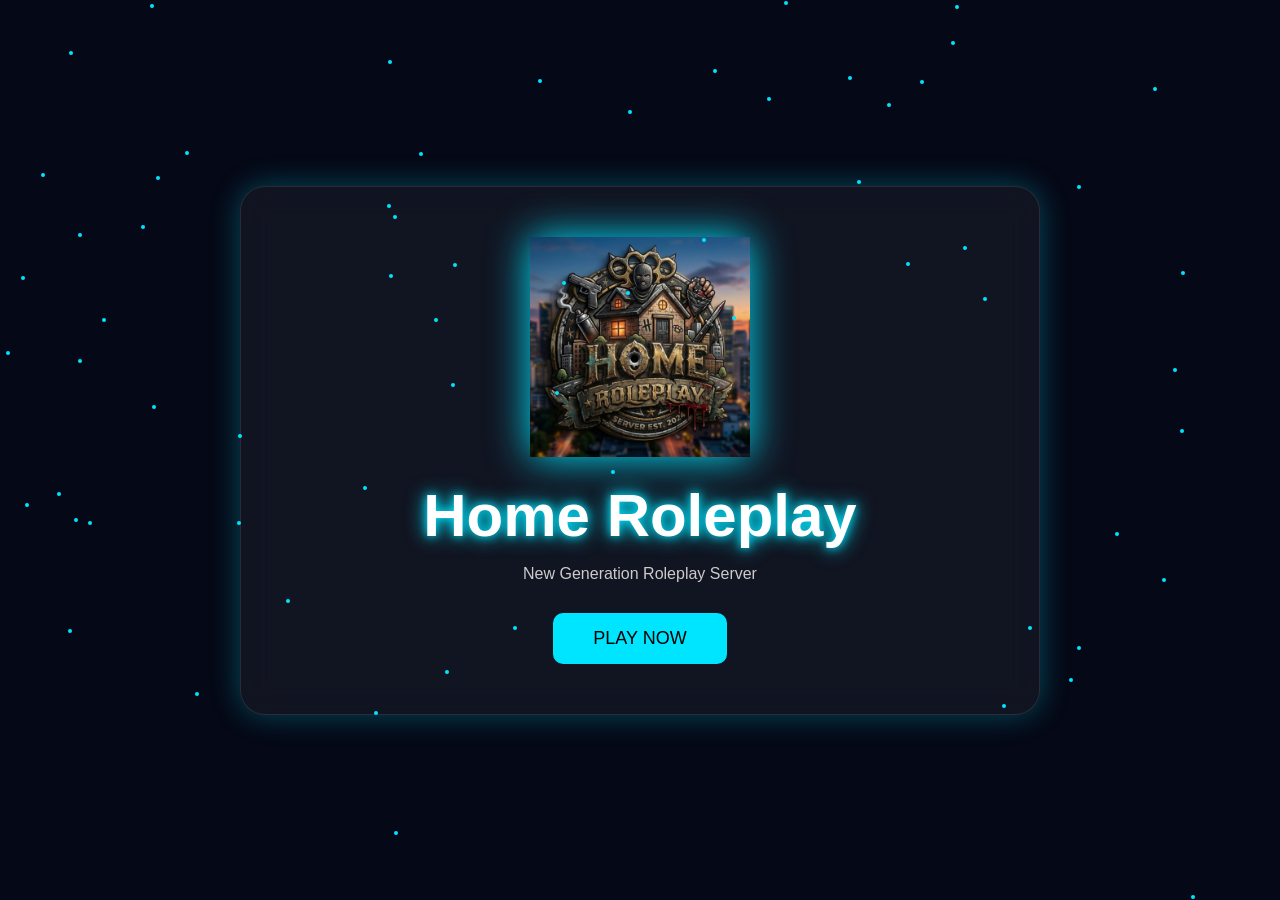
<file: index.html>
<!DOCTYPE html>
<html lang="id">
<head>
<meta charset="UTF-8">
<meta name="viewport" content="width=device-width, initial-scale=1.0">
<title>Home Roleplay</title>

<link rel="stylesheet" href="style.css">
<script src="script.js"></script>

</head>
<body>

<div class="particles"></div>

<div class="container">

    <div class="hero-card">

        <img src="HomeRoleplay.png" class="logo" id="robot">

        <h1>Home Roleplay</h1>

        <p>
            New Generation Roleplay Server
        </p>

        <button class="btn-glow" id="playBtn">
            PLAY NOW
        </button>

    </div>

</div>

<div id="loadingScreen">

    <div class="loader-box">

        <h2>Loading Dashboard...</h2>

        <div class="progress-bar">
            <div id="progress"></div>
        </div>

        <span id="percent">0%</span>

    </div>

</div>

<script>

const playBtn = document.getElementById("playBtn");

playBtn.addEventListener("click", () => {

    const loading = document.getElementById("loadingScreen");
    const progress = document.getElementById("progress");
    const percent = document.getElementById("percent");

    loading.style.display = "flex";

    let value = 0;

    const interval = setInterval(() => {

        value++;

        progress.style.width = value + "%";
        percent.innerText = value + "%";

        if(value >= 100){

            clearInterval(interval);

            window.location.href = "dashbord.html";

        }

    }, 25);

});

</script>

</body>
</html>
</file>
<file: style.css>
#loadingScreen{
    position:fixed;
    inset:0;
    background:#050816;
    display:none;
    justify-content:center;
    align-items:center;
    z-index:9999;
}

.loader-box{
    width:400px;
    text-align:center;
}

.loader-box h2{
    color:white;
    margin-bottom:20px;
}

.progress-bar{
    width:100%;
    height:25px;
    background:#1e293b;
    border-radius:20px;
    overflow:hidden;
}

#progress{
    width:0%;
    height:100%;
    background:#00e5ff;
    transition:.1s;
}

#percent{
    display:block;
    margin-top:10px;
    color:white;
    font-size:22px;
}

.dashboard{
    text-align:center;
    padding:50px;
    color:white;
}

.cards{
    display:flex;
    justify-content:center;
    gap:20px;
    margin-top:30px;
}

.card{
    width:250px;
    padding:30px;
    border-radius:20px;
    background:rgba(255,255,255,.08);
    backdrop-filter:blur(15px);
}

*{
    margin:0;
    padding:0;
    box-sizing:border-box;
}

body{
    background:#050816;
    overflow:hidden;
    font-family:Arial, sans-serif;
}

.container{
    width:100%;
    height:100vh;
    display:flex;
    justify-content:center;
    align-items:center;
}

.hero-card{
    width:800px;
    padding:50px;
    text-align:center;

    background:rgba(255,255,255,.05);

    backdrop-filter:blur(15px);

    border:1px solid rgba(255,255,255,.1);

    border-radius:25px;

    transition:.15s;

    transform-style:preserve-3d;

    box-shadow:
    0 0 30px rgba(0,229,255,.3);
}

.logo{
    width:220px;
    margin-bottom:20px;

    filter:
    drop-shadow(0 0 20px #00e5ff);
}

h1{
    color:white;
    font-size:60px;

    text-shadow:
    0 0 10px #00e5ff,
    0 0 20px #00e5ff;
}

p{
    color:#ccc;
    margin-top:15px;
    margin-bottom:30px;
}

.btn-glow{
    padding:15px 40px;
    border:none;
    border-radius:10px;
    cursor:pointer;
    font-size:18px;

    background:#00e5ff;
    color:#000;

    transition:.3s;
}

.particle{
    position:fixed;
    width:4px;
    height:4px;
    border-radius:50%;
    background:#00e5ff;
    pointer-events:none;
}
</file>
